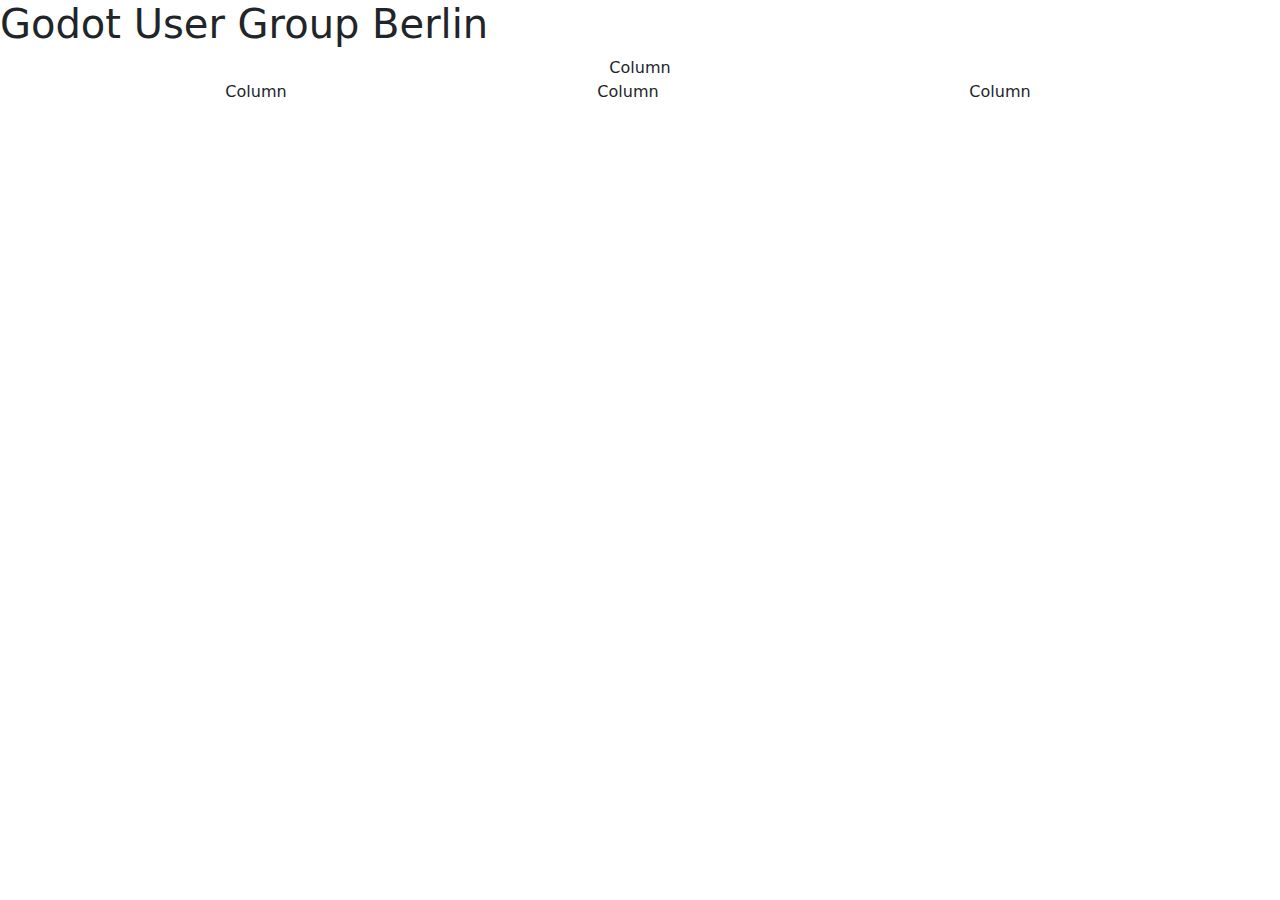
<file: site-content/index.html>
<!doctype html>
<html lang="en">
  <head>
    <meta charset="utf-8">
    <meta name="viewport" content="width=device-width, initial-scale=1">
    <title>Godot User Group Berlin</title>
    <link href="https://cdn.jsdelivr.net/npm/bootstrap@5.3.3/dist/css/bootstrap.min.css" rel="stylesheet" integrity="sha384-QWTKZyjpPEjISv5WaRU9OFeRpok6YctnYmDr5pNlyT2bRjXh0JMhjY6hW+ALEwIH" crossorigin="anonymous">
  
  </head>
  <body>
    <h1>Godot User Group Berlin</h1>
    <div class="container text-center">
        <div class="row">
            <div class="col">
              Column
            </div>
        <div class="row">
          <div class="col">
            Column
          </div>
          <div class="col">
            Column
          </div>
          <div class="col">
            Column
          </div>
        </div>
      </div>
    <script src="https://cdn.jsdelivr.net/npm/bootstrap@5.3.3/dist/js/bootstrap.bundle.min.js" integrity="sha384-YvpcrYf0tY3lHB60NNkmXc5s9fDVZLESaAA55NDzOxhy9GkcIdslK1eN7N6jIeHz" crossorigin="anonymous"></script>
  </body>
</html>
</file>
